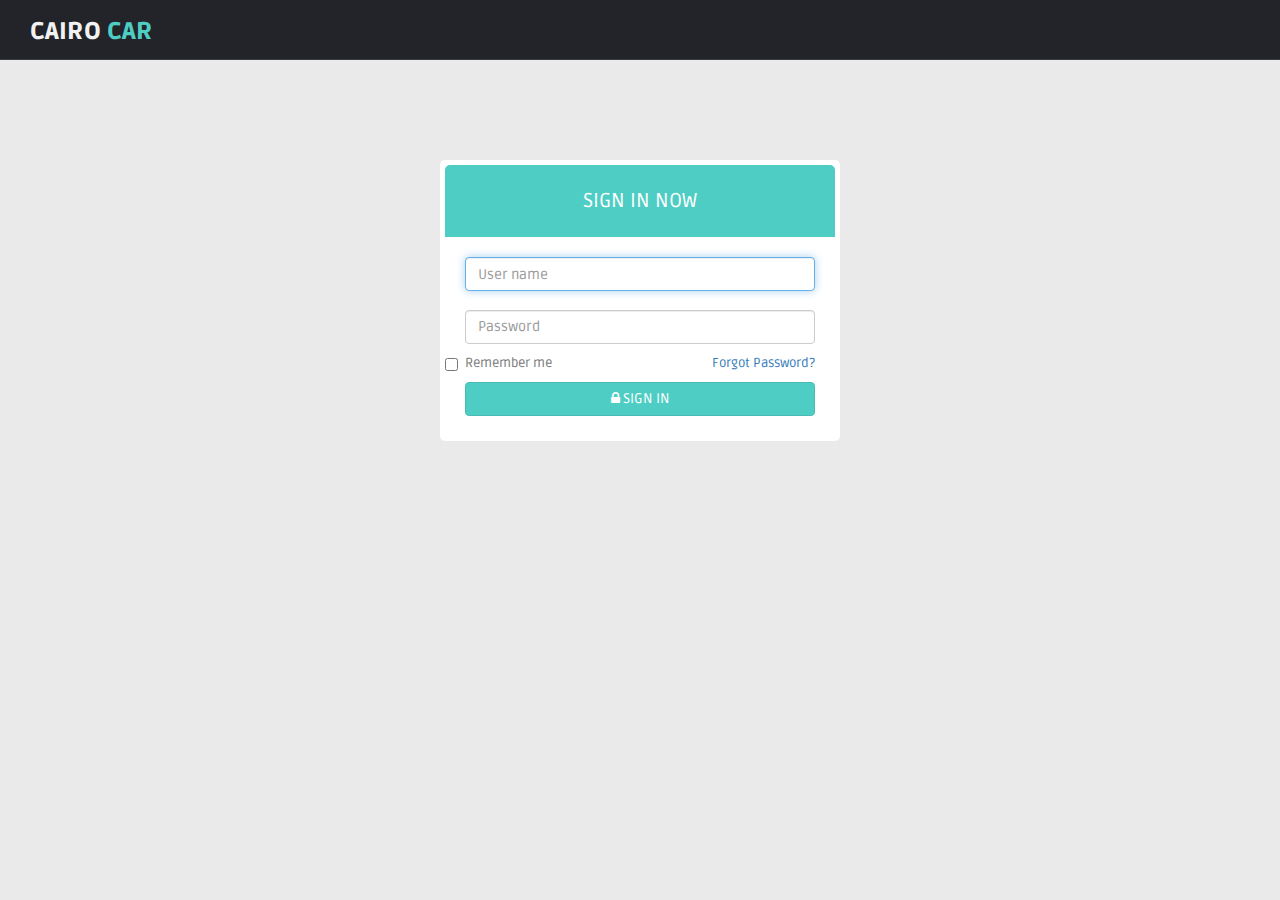
<file: Login.html>
<!DOCTYPE html>
<html lang="en">
<!--  Start Head tag -->

<head>
  <meta charset="utf-8">
  <meta name="viewport" content="width=device-width, initial-scale=1.0">
  <meta name="description" content=" Car Rental and Purchase Services">
  <meta name="author" content="Amir Team">
  <meta name="keyword" content="Car , Rental ,Purchase">
  <title>Cairo Car</title>

  <!-- Favicons -->
  <link href="img/favicon.png" rel="icon" sizes="196x196">
  <link href="img/favicon.png" rel="apple-touch-icon" sizes="196x196">
  <link href="img/favicon.png" rel="shortcut icon">
  <!-- Bootstrap core CSS -->
  <link href="lib/bootstrap/css/bootstrap.min.css" rel="stylesheet">
  <!--external css-->
  <link href="lib/font-awesome/css/font-awesome.css" rel="stylesheet" />
  <!-- Custom styles for this template -->
  <link href="css/style.css" rel="stylesheet">
  <link href="css/style-responsive.css" rel="stylesheet">
  <script src="lib/chart-master/Chart.js"></script>
</head>
<!--  End Head tag -->

<body>
  <section id="container">
    <!-- **********************************************************************************************************************************************************
        TOP BAR CONTENT & NOTIFICATIONS
        *********************************************************************************************************************************************************** -->


    <!--header start-->
    <header class="header black-bg ">
      <div class="sidebar-toggle-box">
      </div>
      <!--logo start-->
      <a href="home.html" class="logo">
        <b>Cairo
          <span>Car</span>
        </b>
      </a>
      <!--logo end-->
      <div class="nav notify-row pull-right " id="top_menu">
        <!--  notification start -->
        <ul class="nav top-menu">

      </div>
      </div>
    </header>
    <!--header end-->



    <!-- **********************************************************************************************************************************************************
        MAIN SIDEBAR MENU
        *********************************************************************************************************************************************************** -->
    <!--sidebar start-->

    <!--sidebar end-->

    <!-- **********************************************************************************************************************************************************
        MAIN CONTENT
        *********************************************************************************************************************************************************** -->
    <!--main content start-->
    <section id="">
      <section class="wrapper">

        <div class="row">

          <div class="row">
            <div id="login-page">
              <div class="container">
                <form class="form-login-admin" action="index.html">
                  <h2 class="form-login-heading">sign in now</h2>
                  <div class="login-wrap">
                    <input type="text" class="form-control" Required placeholder="User name" autofocus pattern="^[a-zA-Z_]*${4,25}">
                    <br>
                    <input type="password" class="form-control" Required placeholder="Password">
                    <label class="checkbox">
                      <input type="checkbox" value="remember-me"> Remember me
                      <span class="pull-right">
                        <a class="hcolor" data-toggle="modal" href="login.html#myModal"> Forgot Password?</a>
                      </span>
                    </label>
                    <button class="btn btn-theme btn-block" href="index.html" type="submit" style=background-color:#4ECDC4>
                      <i class="fa fa-lock"></i> SIGN IN</button>

                  </div>


                  <!-- Modal -->
                  <div aria-hidden="true" aria-labelledby="myModalLabel" role="dialog" tabhome="-1" id="myModal" class="modal fade">
                    <div class="modal-dialog">
                      <div class="modal-content">
                        <div class="modal-header">
                          <button type="button" class="close" data-dismiss="modal" aria-hidden="true">&times;</button>
                          <h4 class="modal-title">Forgot Password ?</h4>
                        </div>
                        <div class="modal-body">
                          <p>Enter your e-mail address below to reset your password.</p>
                          <input type="email" name="email" placeholder="Email" autocomplete="off" class="form-control placeholder-no-fix">
                        </div>
                        <div class="modal-footer">
                          <button data-dismiss="modal" class="btn btn-default" type="button" style="background-color:#ff0000; color:#fff;">Cancel</button>
                          <button class="btn btn-theme" type="Submit" style=background-color:#41b5ad>Submit</button>
                        </div>
                      </div>
                    </div>
                  </div>
                  <!-- modal -->

                </form>

              </div>
            </div>

          </div>
        </div>

      </section>
    </section>





  </section>




  <!-- js  -->
  <script src="lib/jquery/jquery.min.js"></script>
  <script src="lib/bootstrap/js/bootstrap.min.js"></script>
  <script class="include" type="text/javascript" src="lib/jquery.dcjqaccordion.2.7.js"></script>
  <script src="lib/jquery.scrollTo.min.js"></script>
  <script src="lib/jquery.nicescroll.js" type="text/javascript"></script>
  <script src="lib/jquery.sparkline.js"></script>
  <!--common script for all pages-->
  <script src="lib/common-scripts.js"></script>
  <script type="text/javascript" src="lib/gritter/js/jquery.gritter.js"></script>
  <script type="text/javascript" src="lib/gritter-conf.js"></script>
  <!--script for this page-->
  <script src="lib/sparkline-chart.js"></script>
  <script src="lib/zabuto_calendar.js"></script>

  <script type="application/javascript">

  </script>
  <!-- End Js -->
</body>
<!-- End Body -->

</html>
</file>
<file: css/style.css>
/* Import fonts */
@import url(http://fonts.googleapis.com/css?family=Ruda:400,700,900);

/* BASIC THEME CONFIGURATION */
body {
    color: #797979;
	background: #eaeaea;
    font-family: 'Ruda', sans-serif;
    padding: 0px !important;
    margin: 0px !important;
    font-size:13px;
}

ul li {
    list-style: none;
}

a, a:hover, a:focus {
    text-decoration: none;
    outline: none;
}
::selection {

    background: #4ECDC4;
    color: #fff;
}
::-moz-selection {
    background: #4ECDC4;
    color: #fff;
}

#container {
    width: 100%;
    height: 100%;
}

/* Bootstrap Modifications */
.modal-header {
	background: #4ECDC4;
}

.modal-title {
	color: white;
}

.btn-round {
	border-radius: 20px;
	-webkit-border-radius: 20px;
}

.accordion-heading .accordion-toggle {
	display: block;
	cursor: pointer;
	border-top: 1px solid #F5F5F5;
	padding: 5px 0px;
	line-height: 28.75px;
	text-transform: uppercase;
	color: #1a1a1a;
	background-color: #ffffff;
	outline: none !important;
	text-decoration: none;
}



/*Theme Backgrounds*/

.bg-theme {
	background-color: #4ECDC4;
}

.bg-theme02 {
	background-color: #ac92ec;
}

.bg-theme03 {
  background-color: #48cfad;
}

.bg-theme04 {
  background-color: #ed5565;
}
/*Theme Buttons*/

.btn-theme {
  color: #fff;
  background-color: #4ECDC4;
  border-color: #48bcb4;
}
.btn-theme:hover,
.btn-theme:focus,
.btn-theme:active,
.btn-theme.active,
.open .dropdown-toggle.btn-theme {
  color: #fff;
  background-color: #48bcb4;
  border-color: #48bcb4;
}

.btn-theme02 {
  color: #fff;
  background-color: #ac92ec;
  border-color: #967adc;
}
.btn-theme02:hover,
.btn-theme02:focus,
.btn-theme02:active,
.btn-theme02.active,
.open .dropdown-toggle.btn-theme02 {
  color: #fff;
  background-color: #967adc;
  border-color: #967adc;
}

.btn-theme03 {
  color: #fff;
  background-color: #48cfad;
  border-color: #37bc9b;
}
.btn-theme03:hover,
.btn-theme03:focus,
.btn-theme03:active,
.btn-theme03.active,
.open .dropdown-toggle.btn-theme03 {
  color: #fff;
  background-color: #37bc9b;
  border-color: #37bc9b;
}

.btn-theme04 {
  color: #fff;
  background-color: #ed5565;
  border-color: #da4453;
}
.btn-theme04:hover,
.btn-theme04:focus,
.btn-theme04:active,
.btn-theme04.active,
.open .dropdown-toggle.btn-theme04 {
  color: #fff;
  background-color: #da4453;
  border-color: #da4453;
}

.btn-clear-g {
	color: #48bcb4;
	background: transparent;
	border-color: #48bcb4;
}

.btn-clear-g:hover {
	color: white;
}

hr {
  margin-top: 20px;
  margin-bottom: 20px;
  border: 0;
  border-top: 1px solid #797979;
}



/*Helpers*/

.centered {
	text-align: center;
}

.goleft {
	text-align: left;
}

.goright {
	text-align: right;
}

.mt {
	margin-top: 25px;
}

.mb {
	margin-bottom: 25px;
}


.no-padding {
	padding: 0 !important;
}

.no-margin {
	margin: 0 !important;
}

/*Exclusive Theme Colors Configuration*/

.label-theme {
	background-color: #4ECDC4;
}

.bg-theme {
	background-color: #4ECDC4;
}

ul.top-menu > li > .logout {
	color: #f2f2f2;
	font-size: 12px;
	border-radius: 4px;
	-webkit-border-radius: 4px;
	border: 1px solid #64c3c2 !important;
	padding: 5px 15px;
	margin-right: 15px;
	background: #4ECDC4;
	margin-top: 15px;
}



.fontawesome-icon-list .page-header {
    border-bottom: 1px solid #C9CDD7;
}

/*notification*/
#top_menu .nav > li, ul.top-menu > li {
    float: left;
}

.notify-row {
    float: left;
    margin-top: 15px;
    margin-left: 92px;
}

.notify-row .notification span.label {
    display: inline-block;
    height: 18px;
    width: 20px;
    padding: 5px;
}

ul.top-menu > li > a {
    color: #666666;
    font-size: 16px;
    border-radius: 4px;
    -webkit-border-radius: 4px;
    border:1px solid #666666 !important;
    padding: 2px 6px;
    margin-right: 15px;
}

ul.top-menu > li > a:hover, ul.top-menu > li > a:focus {
    border:1px solid #b6b6b6 !important;
    background-color: transparent !important;
    border-color: #b6b6b6 !important;
    text-decoration: none;
    border-radius: 4px;
    -webkit-border-radius: 4px;
    color: #b6b6b6 !important;
}

.notify-row .badge {
    position: absolute;
    right: -10px;
    top: -10px;
    z-index: 100;
}

.dropdown-menu.extended {
    max-width: 300px !important;
    min-width: 160px !important;
    top: 42px;
    width: 235px !important;
    padding: 0;
    box-shadow: 0 2px 5px rgba(0, 0, 0, 0.176) !important;
    border: none !important;
    border-radius: 4px;
    -webkit-border-radius: 4px;
}

@media screen and (-webkit-min-device-pixel-ratio:0) {
    /* Safari and Chrome */
    .dropdown-menu.extended  {
        box-shadow: 0 2px 8px rgba(0, 0, 0, 0.176) !important;
    };
    }

.dropdown-menu.extended li p {
    background-color: #F1F2F7;
    color: #666666;
    margin: 0;
    padding: 10px;
    border-radius: 4px 4px 0px 0px;
    -webkit-border-radius: 4px 4px 0px 0px;
}

.dropdown-menu.extended li p.green {
    background-color: #4ECDC4;
    color: #fff;
}

.dropdown-menu.extended li p.yellow {
    background-color: #fcb322;
    color: #fff;
}

.dropdown-menu.extended li a {
    border-bottom: 1px solid #EBEBEB !important;
    font-size: 12px;
    list-style: none;
}

.dropdown-menu.extended li a {
    padding: 15px 10px !important;
    width: 100%;
    display: inline-block;
}

.dropdown-menu.extended li a:hover {
    background-color: #F7F8F9 !important;
    color: #2E2E2E;
}

.dropdown-menu.tasks-bar .task-info .desc {
    font-size: 13px;
    font-weight: normal;
}

.dropdown-menu.tasks-bar .task-info .percent {
    display: inline-block;
    float: right;
    font-size: 13px;
    font-weight: 600;
    padding-left: 10px;
    margin-top: -4px;
}

.dropdown-menu.extended .progress {
    margin-bottom: 0 !important;
    height: 10px;
}

.dropdown-menu.inbox li a .photo img {
    border-radius: 2px 2px 2px 2px;
    float: left;
    height: 40px;
    margin-right: 4px;
    width: 40px;
}

.dropdown-menu.inbox li a .subject {
    display: block;
}

.dropdown-menu.inbox li a .subject .from {
    font-size: 12px;
    font-weight: 600;
}

.dropdown-menu.inbox li a .subject .time {
    font-size: 11px;
    font-style: italic;
    font-weight: bold;
    position: absolute;
    right: 5px;
}

.dropdown-menu.inbox li a .message {
    display: block !important;
    font-size: 11px;
}

.top-nav  {
    margin-top: 7px;
}

.top-nav ul.top-menu > li .dropdown-menu.logout {
    width: 268px !important;

}

.top-nav li.dropdown .dropdown-menu {
    float: right;
    right: 0;
    left: auto;
}

.dropdown-menu.extended.logout > li {
    float: left;
    text-align: center;
    width: 33.3%;
}

.dropdown-menu.extended.logout > li:last-child {
    float: left;
    text-align: center;
    width: 100%;
    background: #a9d96c;
    border-radius: 0 0 3px 3px;
}

.dropdown-menu.extended.logout > li:last-child > a, .dropdown-menu.extended.logout > li:last-child > a:hover {
    color: #fff;
    border-bottom: none !important;
    text-transform: uppercase;
}

.dropdown-menu.extended.logout > li:last-child > a:hover > i{
    color: #fff;
}

.dropdown-menu.extended.logout > li > a {
    color: #a4abbb;
    border-bottom: none !important;
}

.full-width .dropdown-menu.extended.logout > li > a:hover {
    background: none !important;
    color: #50c8ea !important;
}

.dropdown-menu.extended.logout > li > a:hover {
    background: none !important;
}

.dropdown-menu.extended.logout > li > a:hover i {
    color: #50c8ea;
}

.dropdown-menu.extended.logout > li > a i {
    font-size: 17px;
}

.dropdown-menu.extended.logout > li > a > i {
    display: block;
}

.top-nav ul.top-menu > li > a {
    border: 1px solid #eeeeee;
    border-radius: 4px;
    -webkit-border-radius: 4px;
    padding: 6px;
    background: none;
    margin-right: 0;
}
.top-nav ul.top-menu > li {
    margin-left: 10px;
}

.top-nav ul.top-menu > li > a:hover, .top-nav ul.top-menu > li > a:focus {
    border:1px solid #F1F2F7;
    background: #F1F2F7;

}

.top-nav .dropdown-menu.extended.logout {
    top: 50px;
}

.top-nav .nav .caret {
    border-bottom-color: #A4AABA;
    border-top-color: #A4AABA;
}
.top-nav ul.top-menu > li > a:hover .caret {
    border-bottom-color: #000;
    border-top-color: #000;
}

.log-arrow-up {
    background: url("../img/arrow-up.png") no-repeat;
    width: 20px;
    height: 11px;
    position: absolute;
    right: 20px;
    top: -10px;
}

/*----*/

.notify-arrow {
    border-style: solid;
    border-width: 0 9px 9px;
    height: 0;
    margin-top: 0;
    opacity: 0;
    position: absolute;
    left: 7px;
    top: -18px;
    transition: all 0.25s ease 0s;
    width: 0;
    z-index: 10;
    margin-top: 10px;
    opacity: 1;
}

.notify-arrow-yellow {
    border-color: transparent transparent #FCB322;
    border-bottom-color: #FCB322 !important;
    border-top-color: #FCB322 !important;
}
.notify-arrow-green {
    border-color: transparent transparent #4ECDC4;
    border-bottom-color: #4ECDC4 !important;
    border-top-color: #4ECDC4 !important;
}












/*sidebar navigation*/

#sidebar {
    width: 210px;
    height: 100%;
    position: fixed;
    background: #2f323a;
}

#sidebar h5 {
	color: #f2f2f2;
	font-weight: 700;
}

#sidebar ul li {
    position: relative;
}

#sidebar .sub-menu > .sub li  {
    padding-left: 32px;
}

#sidebar .sub-menu > .sub li:last-child {
    padding-bottom: 10px;
}

/*LEFT NAVIGATION ICON*/
.dcjq-icon {
    height:17px;
    width:17px;
    display:inline-block;
    background: url("../img/nav-expand.png") no-repeat top;
    border-radius:3px;
    -moz-border-radius:3px;
    -webkit-border-radius:3px;
    position:absolute;
    right:10px;
    top:15px;
}
.active .dcjq-icon {
    background: url("../img/nav-expand.png") no-repeat bottom;
    border-radius:3px;
    -moz-border-radius:3px;
    -webkit-border-radius:3px;
}
/*---*/

.nav-collapse.collapse {
    display: inline;
}

ul.sidebar-menu , ul.sidebar-menu li ul.sub{
    margin: -2px 0 0;
    padding: 0;
}

ul.sidebar-menu {
    margin-top: 75px;
}

#sidebar > ul > li > ul.sub {
    display: none;
}

#sidebar > ul > li.active > ul.sub, #sidebar > ul > li > ul.sub > li > a {
    display: block;
}

ul.sidebar-menu li ul.sub li{
    background: #2f323a;
    margin-bottom: 0;
    margin-left: 0;
    margin-right: 0;
}

ul.sidebar-menu li ul.sub li:last-child{
    border-radius: 0 0 4px 4px;
    -webkit-border-radius: 0 0 4px 4px;
}

ul.sidebar-menu li ul.sub li a {
    font-size: 12px;
    padding: 6px 0;
    line-height: 35px;
    height: 35px;
    -webkit-transition: all 0.3s ease;
    -moz-transition: all 0.3s ease;
    -o-transition: all 0.3s ease;
    -ms-transition: all 0.3s ease;
    transition: all 0.3s ease;
    color: #aeb2b7;
}

ul.sidebar-menu li ul.sub li a:hover {
	color: white;
	background: transparent;
}

ul.sidebar-menu li ul.sub li.active a {
    color: #4ECDC4;
    -webkit-transition: all 0.3s ease;
    -moz-transition: all 0.3s ease;
    -o-transition: all 0.3s ease;
    -ms-transition: all 0.3s ease;
    transition: all 0.3s ease;
    display: block;
}

ul.sidebar-menu li{
    /*line-height: 20px !important;*/
    margin-bottom: 5px;
    margin-left:10px;
    margin-right:10px;
}

ul.sidebar-menu li.sub-menu{
    line-height: 15px;
}

ul.sidebar-menu li a span{
    display: inline-block;
}

ul.sidebar-menu li a{
    color: #aeb2b7;
    text-decoration: none;
    display: block;
    padding: 15px 0 15px 10px;
    font-size: 12px;
    outline: none;
    -webkit-transition: all 0.3s ease;
    -moz-transition: all 0.3s ease;
    -o-transition: all 0.3s ease;
    -ms-transition: all 0.3s ease;
    transition: all 0.3s ease;
}

ul.sidebar-menu li a.active, ul.sidebar-menu li a:hover, ul.sidebar-menu li a:focus {
    background: #4ECDC4;
    color: #fff;
    display: block;

    -webkit-transition: all 0.3s ease;
    -moz-transition: all 0.3s ease;
    -o-transition: all 0.3s ease;
    -ms-transition: all 0.3s ease;
    transition: all 0.3s ease;
}


ul.sidebar-menu li a i {
    font-size: 15px;
    padding-right: 6px;
}

ul.sidebar-menu li a:hover i, ul.sidebar-menu li a:focus i {
    color: #fff;
}

ul.sidebar-menu li a.active i {
    color: #fff;
}


.mail-info, .mail-info:hover {
    margin: -3px 6px 0 0;
    font-size: 11px;
}

/* MAIN CONTENT CONFIGURATION */
#main-content {
    margin-left: 210px;
}


.header, .footer {
    min-height: 60px;
    padding: 0 15px;
}

.header {
    position: fixed;
    left: 0;
    right: 0;
    z-index: 1002;
}

.black-bg {
    background: #22242a;
    border-bottom: 1px solid #393d46;
}

.wrapper {
    display: inline-block;
    margin-top: 60px;
    padding-left: 15px;
    padding-right: 15px;
    padding-bottom: 15px;
    padding-top: 0px;
    width: 100%;
}

a.logo {
    font-size: 24px;
    color: #f2f2f2;
    float: left;
    margin-top: 15px;
    text-transform: uppercase;
}

a.logo b {
    font-weight: 900;
}

a.logo:hover, a.logo:focus {
    text-decoration: none;
    outline: none;
}

a.logo span {
    color: #4ECDC4;
}



/*--sidebar toggle---*/

.sidebar-toggle-box {
    float: left;
    padding-right: 15px;
    margin-top: 20px;
}

.sidebar-toggle-box .fa-bars {
    cursor: pointer;
    display: inline-block;
    font-size: 20px;
}


.sidebar-closed > #sidebar > ul {
    display: none;
}

.sidebar-closed #main-content {
    margin-left: 0px;
}

.sidebar-closed #sidebar {
    margin-left: -180px;
}


/* Dash Side */

.ds {
	background: #d6d9dc;
	padding-top: 20px;
}

.ds h4 {
	font-size: 14px;
	font-weight: 700;
}

.ds i {
	font-size: 14px;
}

.ds .desc {
	border-bottom: 1px dotted #979797;
	display: inline-block;
	padding: 15px 0;
	width: 100%;
}

.ds .desc:hover {
	background: #ffffff;
}

.ds .thumb {
	width: 30px;
	margin: 0 10px 0 20px;
	display: block;
	float: left;
}

.ds .details {
	width: 170px;
	float: left;
}

.ds > .desc p {
	font-size: 11px;
}

.ds p > muted {
	font-size: 9px;
	text-transform: uppercase;
	font-style: italic;
	color: #666666
}

.ds a {
	color: #4ECDC4;
}

/* MAIN CHART CONFIGURATION */
.main-chart {
	padding-top: 20px;
}

.border-head h3 {
    border-bottom: 1px solid #c9cdd7;
    margin-top: 0;
    margin-bottom: 20px;
    padding-bottom: 5px;
    font-weight: normal;
    font-size: 18px;
    display: inline-block;
    width: 100%;
    font-weight: 300;
}

.custom-bar-chart {
    height: 290px;
    margin-top: 20px;
    margin-left: 10px;
    position: relative;
    border-bottom: 1px solid #c9cdd7;
}

.custom-bar-chart .bar {
    height: 100%;
    position: relative;
    width: 6%;
    margin: 0px 4%;
    float: left;
    text-align: center;
    z-index: 10;
}

.custom-bar-chart .bar .title {
    position: absolute;
    bottom: -30px;
    width: 100%;
    text-align: center;
    font-size: 11px;
}

.custom-bar-chart .bar .value {
    position: absolute;
    bottom: 0;
    background: #4ECDC4;
    color: #4ECDC4;
    width: 100%;
    -webkit-border-radius: 5px 5px 0 0;
    -moz-border-radius: 5px 5px 0 0;
    border-radius: 5px 5px 0 0;
    -webkit-transition: all .3s ease;
    -moz-transition: all .3s ease;
    -ms-transition: all .3s ease;
    -o-transition: all .3s ease;
    transition: all .3s ease;
}



.custom-bar-chart .bar .value:hover {
    background: #2f2f2f;
    color: #fff;
}

.y-axis {
    color: #555555;
    position: absolute;
    text-align: left;
    width: 100%;
    font-size: 11px;
}

.y-axis li {
    border-top: 1px dashed #dbdce0;
    display: block;
    height: 58px;
    width: 100%;
}

.y-axis li:last-child {
    border-top: none;
}

.y-axis li span {
    display: block;
    margin: -10px 0 0 -60px;
    padding: 0 10px;
    width: 40px;
}


/*Donut Chart Main Page Conf*/
.donut-main {
	display: block;
	text-align: center;
}

.donut-main h4 {
	font-weight: 700;
	font-size: 16px;
}

/* *************************************************************************************
PANELS CONFIGURATIONS
*************************************************************************************** */

/*Panel Size*/

.pn {
	height: 250px;
	box-shadow: 0 2px 1px rgba(0, 0, 0, 0.2);
}


/*Grey Panel*/

.grey-panel {
	text-align: center;
	background: #dfdfe1;
}
.grey-panel .grey-header {
	background: #ccd1d9;
	padding: 3px;
	margin-bottom: 15px;
}
.grey-panel h5 {
	font-weight: 200;
	margin-top: 10px;
}
.grey-panel p {
	margin-left: 5px;
}
/* Specific Conf for Donut Charts*/
.donut-chart p {
	margin-top: 20px;
	font-weight: 700;
	margin-left: 15px;
}
.donut-chart h2 {
	font-weight: 900;
	color: #FF6B6B;
	font-size: 38px;
}

/* Dark Blue*/

.darkblue-panel {
	text-align: center;
	background: #444c57;
}
.darkblue-panel .darkblue-header {
	background: transparent;
	padding: 3px;
	margin-bottom: 15px;
}
.darkblue-panel h1 {
	color: #f2f2f2;
}
.darkblue-panel h5 {
	font-weight: 200;
	margin-top: 10px;
	color: white;
}
.darkblue-panel footer {
	color: white;
}
.darkblue-panel footer h5 {
	margin-left:10px;
	margin-right: 10px;
	font-weight: 700;
}

/*Green Panel*/
.green-panel {
	text-align: center;
	background: #4ECDC4;
}
.green-panel .green-header {
	background: #43b1a9;
	padding: 3px;
	margin-bottom: 15px;
}
.green-panel h5 {
	color: white;
	font-weight: 200;
	margin-top: 10px;
}
.green-panel h3 {
	color: white;
	font-weight: 100;
}
.green-panel p {
	color: white;
}

/*White Panel */
.white-panel {
	text-align: center;
	background: #ffffff;
}
.white-panel .white-header {
	background: #f3f3f3;
	padding: 3px;
	margin-bottom: 15px;
}
.white-panel .small {
	font-size: 10px;
	color: #ccd1d9;
}

/*STOCK CARD Panel*/
.card {
  background: white;
  box-shadow: 0 2px 1px rgba(0, 0, 0, 0.2);
  margin-bottom: 1em;
  height: 250px;
}
.stock .stock-chart {
  background: #00c5de;
}
.stock .stock-chart #chart {
    height: 10.7em;
    background: url(http://i.imgbox.com/abmuNQx2) center bottom no-repeat;
}
.stock .current-price {
  background: #1d2122;
  padding: 10px;
}
.stock .current-price .info abbr {
    display: block;
    color: #f8f8f8;
    font-size: 1.5em;
    font-weight: 600;
    margin-top: 0.18em;
}
.stock .current-price .changes {
    text-align: right;
}
.stock .changes .up {
	color: #4fd98b
}
.stock .current-price .changes .value {
      font-size: 1.8em;
      font-weight: 700;
}
.stock .summary {
    color: #2f2f2f;
    display: block;
    background: #f2f2f2;
    padding: 10px;
	text-align: center;
}
.stock .summary strong {
	font-weight: 900;
	font-size: 14px;
}

/*Content Panel*/
.content-panel {
	background: #ffffff;
	box-shadow: 0px 3px 2px #aab2bd;
	padding-top: 15px;
	padding-bottom: 5px;
}
.content-panel h4 {
	margin-left: 10px;
}

/*WEATHER PANELS*/

/* Weather 1 */
.weather {
	background: url(../img/weather.jpg) no-repeat center top;
	text-align: center;
	background-position: center center;
}
.weather i {
	color: white;
	margin-top: 45px;
}
.weather h2 {
	color: white;
	font-weight: 900;
}
.weather h4 {
	color: white;
	font-weight: 900;
	letter-spacing: 1px;
}

/* Weather 2 */
.weather-2 {
	background: #e9f0f4;
}
.weather-2 .weather-2-header {
	background: #54bae6;
	padding-top: 5px;
	margin-bottom: 5px;
}
.weather-2 .weather-2-header p {
	color: white;
	margin-left: 5px;
	margin-right: 5px;
}
.weather-2 .weather-2-header p small {
	font-size: 10px;
}
.weather-2 .data {
	margin-right: 10px;
	margin-left: 10px;
	color: #272b34;
}
.weather-2 .data h5 {
	margin-top: 0px;
	font-weight: lighter;
}
.weather-2 .data h1{
	margin-top: 2px;
}

/* Weather 3 */
.weather-3 {
	background: #ffcf00;
}

.weather-3 i {
	color: white;
	margin-top: 30px;
	font-size: 70px;
}
.weather-3 h1 {
	margin-top: 10px;
	color: white;
	font-weight: 900;
}
.weather-3 .info {
	background: #f2f2f2;
}
.weather-3 .info i {
	font-size: 15px;
	color: #c2c2c2;
	margin-bottom: 0px;
	margin-top: 10px;
}
.weather-3 .info h3 {
	font-weight: 900;
	margin-bottom: 0px;
}
.weather-3 .info p {
	margin-left: 10px;
	margin-right: 10px;
	margin-bottom: 16px;
	color: #c2c2c2;
	font-size: 15px;
	font-weight: 700;
}


/* Message Panel */
.message-p {
	background: #f5f5f5;
}
.message-p .message-header {
	background: #dcdfe3;
	padding: 3px;
	margin-bottom: 15px;
	text-align: center;
}
.message-p h5 {
	font-weight: 200;
	margin-top: 10px;
}
.message-p p {
	margin-left: 10px;
}
.message-p .small {
	font-size: 11px;
	color: #aab2bd;
	margin-top: -10px;
}
.message-p name {
	color: #ed5565;
	font-weight: 700;
}
.message-p .message {
	font-size: 12px;
}
.message-p .form-inline {
	margin-left: 10px;
}
.message-p .form-inline .form-group {
	width: 80%;
}
.message-p .form-inline .form-control {
	width: 100%
}

/*Twitter Panel*/
.twitter-panel {
	background: #4fc1e9;
	text-align: center;
}
.twitter-panel i {
	color: white;
	margin-top: 40px;
}
.twitter-panel p {
	color: #f5f5f5;
	margin: 10px;
}
.twitter-panel .user {
	color: white;
	font-weight: 900;
}


/* Instagram Panel*/
.instagram-panel {
	background: url(../img/instagram.jpg) no-repeat center top;
	text-align: center;
	background-position: center center;
}
.instagram-panel i {
	color: white;
	margin-top: 35px;
}
.instagram-panel p {
	margin: 5px;
	color: white;
}

/* Product Panel */
.product-panel {
	background: #dadad2;
	text-align: center;
	padding-top: 50px;
	height: 100%;
}

/* Product Panel 2*/
.product-panel-2 {
	background: #dadad2;
	text-align: center;
}
.product-panel-2 .badge {
	position: absolute;
	top: 20px;
	left: 35px;
}
.badge-hot {
	background: #ed5565;
	width: 70px;
	height: 70px;
	line-height: 70px;
	font-size: 18px;
	color: #fff;
	text-align: center;
	border-radius: 100%;
}

/* Soptify Panel */
#spotify {
	background: url(../img/lorde.jpg) no-repeat center top;
	margin-top: -15px;
	background-attachment: relative;
	background-position: center center;
	min-height: 220px;
	width: 100%;
    -webkit-background-size: 100%;
    -moz-background-size: 100%;
    -o-background-size: 100%;
    background-size: 100%;
    -webkit-background-size: cover;
    -moz-background-size: cover;
    -o-background-size: cover;
    background-size: cover;
}
#spotify .btn-clear-g {
	top: 15%;
	right: 10px;
	position: absolute;
	margin-top: 5px;
}
#spotify .sp-title {
	bottom: 15%;
	left: 25px;
	position: absolute;
	color: #efefef;
}
#spotify .sp-title h3 {
	font-weight: 900;
}
#spotify .play{
	bottom: 18%;
	right: 25px;
	position: absolute;
	color: #efefef;
	font-size: 20px
}
.followers {
	margin-left: 5px;
	margin-top: 5px;
}

/* BLOG PANEL */
#blog-bg {
	background: url(../img/blog-bg.jpg) no-repeat center top;
	margin-top: -15px;
	background-attachment: relative;
	background-position: center center;
	min-height: 150px;
	width: 100%;
    -webkit-background-size: 100%;
    -moz-background-size: 100%;
    -o-background-size: 100%;
    background-size: 100%;
    -webkit-background-size: cover;
    -moz-background-size: cover;
    -o-background-size: cover;
    background-size: cover;
}
#blog-bg .badge {
	position: absolute;
	top: 20px;
	left: 35px;
}
.badge-popular {
	background: #3498db;
	width: 70px;
	height: 70px;
	line-height: 70px;
	font-size: 13px;
	color: #fff;
	text-align: center;
	border-radius: 100%;
}
.blog-title {
	background: rgba(0,0,0,0.5);
	bottom: 100px;
	padding: 6px;
	color: white;
	font-weight: 700;
	position: absolute;
	display: block;
	width: 120px;
}
.blog-text {
	margin-left: 8px;
	margin-right: 8px;
	margin-top: 15px;
	font-size: 12px;
}

/* Calendar Configuration */
#calendar {
	color: white;
	padding: 0px !important;
}
.calendar-month-header {
	background: #43b1a9;
}

/* TODO PANEL */
.steps{
  display: block;
}
.steps input[type=checkbox] {
  display: none;
}
.steps input[type=submit]{
  background: #f1783c;
  border: none;
  padding: 0px;
  margin: 0 auto;
  width: 100%;
  height: 55px;
  color: white;
  text-transform: uppercase;
  font-weight: 900;
  font-size: 11px;
  letter-spacing: 1px;
  cursor: pointer;
  transition: background 0.5s ease
}
.steps input[type=submit]:hover{
  background: #8fde9c;
}
.steps label{
  background: #393D40;
  height: 65px;
  line-height: 65px;
  width: 100%;
  display: block;
  border-bottom: 1px solid #44494e;
  color: #889199;
  text-transform: uppercase;
  font-weight: 900;
  font-size: 11px;
  letter-spacing: 1px;
  text-indent: 52px;
  cursor: pointer;
  transition: all 0.7s ease;
  margin: 0px;
}
.steps label:before{
  content:"";
  width: 12px;
  height: 12px;
  display: block;
  position: absolute;
  margin: 26px 0px 0px 18px;
  border-radius: 100%;
  transition: border 0.7s ease
}
.steps label:hover{
  background: #2B2E30;
  color: #46b7e5
}
.steps label:hover:before{
  border: 1px solid #46b7e5;
}
#op1:checked ~ label[for=op1]:before,
#op2:checked ~ label[for=op2]:before,
#op3:checked ~ label[for=op3]:before{
  border: 2px solid #96c93c;
  background: url('[data-uri]') no-repeat center center;
}

/* PROFILE PANELS */
/* Profile 01*/
#profile-01 {
	background: url(../img/profile-01.jpg) no-repeat center top;
	margin-top: -15px;
	background-attachment: relative;
	background-position: center center;
	min-height: 150px;
	width: 100%;
    -webkit-background-size: 100%;
    -moz-background-size: 100%;
    -o-background-size: 100%;
    background-size: 100%;
    -webkit-background-size: cover;
    -moz-background-size: cover;
    -o-background-size: cover;
    background-size: cover;
}
#profile-01 h3 {
	color: white;
	padding-top: 50px;
	margin: 0px;
	text-align: center;
}
#profile-01 h6 {
	color: white;
	text-align: center;
	margin-bottom: 0px;
	font-weight: 900;
}
.profile-01 {
	background: #4ECDC4;
	height: 50px;
}
.profile-01:hover {
	background: #2f2f2f;
  -webkit-transition: background-color 0.6s;
  -moz-transition: background-color 0.6s;
  -o-transition: background-color 0.6s;
  transition: background-color 0.6s;
  cursor: pointer;
}
.profile-01 p {
	color: white;
	padding-top: 15px;
	font-weight: 400;
	font-size: 15px;
}

/* Profile 02*/
#profile-02 {
	background: url(../img/profile-02.jpg) no-repeat center top;
	margin-top: -15px;
	background-attachment: relative;
	background-position: center center;
	min-height: 200px;
	width: 100%;
    -webkit-background-size: 100%;
    -moz-background-size: 100%;
    -o-background-size: 100%;
    background-size: 100%;
    -webkit-background-size: cover;
    -moz-background-size: cover;
    -o-background-size: cover;
    background-size: cover;
}
#profile-02 .user {
	padding-top: 40px;
	text-align: center;
}
#profile-02 h4 {
	color: white;
	margin:0px;
	padding-top: 8px;
}
.pr2-social a {
	color: #cdcdcd;
}
.pr2-social a:hover {
	color: #4ECDC4;
}
.pr2-social i {
	margin-top: 15px;
	margin-right: 12px;
	font-size: 20px;
}


/*spark line*/
.chart {
    display: inline-block;
    text-align: center;
    width: 100%;
}
.chart .heading {
    text-align: left;
}
.chart .heading span {
    display: block;
}
.panel.green-chart .chart-tittle {
    font-size: 16px;
    padding: 15px;
    display: inline-block;
    font-weight:normal;
    background: #99c262;
    width: 100%;
    -webkit-border-radius: 0px 0px 4px 4px;
    border-radius: 0px 0px 4px 4px;
}
#barchart {
    margin-bottom: -15px;
    display: inline-block;
}
.panel.green-chart .chart-tittle .value {
    float: right;
    color: #c0f080;
}
.panel.green-chart {
    background: #a9d96c;
    color: #fff;
}
.panel.terques-chart {
    background: transparent;
    color: #797979;
}
.panel.terques-chart .chart-tittle .value {
    float: right;
    color: #fff;
}
.panel.terques-chart .chart-tittle .value a {
    color: #2f2f2f;
    font-size: 12px;
}
.panel.terques-chart .chart-tittle .value a:hover, .panel.terques-chart .chart-tittle .value a.active {
    color: #4ECDC4;
    font-size: 12px;
}
.panel.terques-chart .chart-tittle {
    font-size: 16px;
    padding: 15px;
    display: inline-block;
    font-weight:normal;
    background: #39b7ac;
    width: 100%;
    -webkit-border-radius: 0px 0px 4px 4px;
    border-radius: 0px 0px 4px 4px;
}
.inline-block {
    display: inline-block;
}

/* showcase background */
.showback {
	background: #ffffff;
	padding: 15px;
	margin-bottom: 15px;
	box-shadow: 0px 3px 2px #aab2bd;
}

/* Font Awesome Showcase */
.fontawesome-list .fa-hover a {
	display: block;
	color: #222;
	line-height: 32px;
	height: 32px;
	padding-left: 10px;
	border-radius: 4px;
}

.fontawesome-list i {
	margin-right: 8px;
}

/* Grid Showcase*/

	margin-bottom: 15px;
}

.show-grid [class^=col-] {
	padding-top: 10px;
	padding-bottom: 10px;
	background-color: #ccc;
	border: 1px solid #ddd;
}

.show-grid [class^=col-]:hover {
	background-color: white;
}

/* Calendar Events - Calendar.html*/
.external-event {
	cursor: move;
	display: inline-block !important;
	margin-bottom: 7px !important;
	margin-right: 7px !important;
	padding: 10px;
}

.drop-after {
	padding-top: 15px;
	margin-top: 15px;
	border-top: 1px solid #ccc;
}

.fc-state-default, .fc-state-default .fc-button-inner {
	background: #f2f2f2;
}

.fc-state-active .fc-button-inner {
	background: #FFFFFF;
}

/* Gallery Configuration */
.photo-wrapper {
  display: block;
  position: relative;
  overflow: hidden;
  background-color: #4ECDC4;
  -webkit-transition: background-color 0.4s;
  -moz-transition: background-color 0.4s;
  -o-transition: background-color 0.4s;
  transition: background-color 0.4s;
}
.project .overlay {
  position: absolute;
  text-align: center;
  color: #fff;
  opacity: 0;
  filter: alpha(opacity=0);
  -webkit-transition: opacity 0.4s;
  -moz-transition: opacity 0.4s;
  -o-transition: opacity 0.4s;
  transition: opacity 0.4s;

}

.project:hover .photo-wrapper {
  background-color: #4ECDC4;
	background-image:url(../img/zoom.png);
	background-repeat:no-repeat;
	background-position:center;
	top: 0;
	bottom: 0;
	left: 0;
	right: 0;
	position: relative;
}
.project:hover .photo {
  opacity: 10;
  filter: alpha(opacity=4000);
  opacity: 0.1;
  filter: alpha(opacity=40);
}
.project:hover .overlay {
  opacity: 100;
  filter: alpha(opacity=10000);
  opacity: 1;
  filter: alpha(opacity=100);
}



/* EZ Checklist */
.ez-checkbox {
	margin-right: 5px;
}

.ez-checkbox, .ez-radio {
	height: 20px;
	width: 20px;
}

.brand-highlight {
background: #fffbcc !important;
}


/* FORMS CONFIGURATION */
.form-panel {
	background: #ffffff;
	margin: 10px;
	padding: 10px;
	box-shadow: 0px 3px 2px #aab2bd;
	text-align: left;
}

label {
	font-weight: 400;
}

.form-horizontal.style-form .form-group {
	border-bottom: 1px solid #eff2f7;
	padding-bottom: 15px;
	margin-bottom: 15px;
}

.round-form {
	border-radius: 500px;
	-webkit-border-radius: 500px;
}

@media (min-width: 768px) {
		.form-horizontal .control-label {
		text-align: left;
	}
}

#focusedInput {
	border: 1px solid #ed5565;
	box-shadow: none;
}

.add-on {
	float: right;
	margin-top: -37px;
	padding: 3px;
	text-align: center;
}

.add-on .btn {
	height: 34px;
}

/* TOGGLE CONFIGURATION */
.has-switch {
    border-radius: 30px;
    -webkit-border-radius: 30px;
    display: inline-block;
    cursor: pointer;
    line-height: 1.231;
    overflow: hidden;
    position: relative;
    text-align: left;
    width: 80px;
    -webkit-mask: url('../img/mask.png') 0 0 no-repeat;
    mask: url('../img/mask.png') 0 0 no-repeat;
    -webkit-user-select: none;
    -moz-user-select: none;
    -ms-user-select: none;
    -o-user-select: none;
    user-select: none;
}
.has-switch.deactivate {
    opacity: 0.5;
    filter: alpha(opacity=50);
    cursor: default !important;
}
.has-switch.deactivate label,
.has-switch.deactivate span {
    cursor: default !important;
}
.has-switch > div {
    width: 162%;
    position: relative;
    top: 0;
}
.has-switch > div.switch-animate {
    -webkit-transition: left 0.25s ease-out;
    -moz-transition: left 0.25s ease-out;
    -o-transition: left 0.25s ease-out;
    transition: left 0.25s ease-out;
    -webkit-backface-visibility: hidden;
}
.has-switch > div.switch-off {
    left: -63%;
}
.has-switch > div.switch-off label {
    background-color: #7f8c9a;
    border-color: #bdc3c7;
    -webkit-box-shadow: -1px 0 0 rgba(255, 255, 255, 0.5);
    -moz-box-shadow: -1px 0 0 rgba(255, 255, 255, 0.5);
    box-shadow: -1px 0 0 rgba(255, 255, 255, 0.5);
}
.has-switch > div.switch-on {
    left: 0%;
}
.has-switch > div.switch-on label {
    background-color: #41cac0;
}
.has-switch input[type=checkbox] {
    display: none;
}
.has-switch span {
    cursor: pointer;
    font-size: 14.994px;
    font-weight: 700;
    float: left;
    height: 29px;
    line-height: 19px;
    margin: 0;
    padding-bottom: 6px;
    padding-top: 5px;
    position: relative;
    text-align: center;
    width: 50%;
    z-index: 1;
    -webkit-box-sizing: border-box;
    -moz-box-sizing: border-box;
    box-sizing: border-box;
    -webkit-transition: 0.25s ease-out;
    -moz-transition: 0.25s ease-out;
    -o-transition: 0.25s ease-out;
    transition: 0.25s ease-out;
    -webkit-backface-visibility: hidden;
}
.has-switch span.switch-left {
    border-radius: 30px 0 0 30px;
    background-color: #2A3542;
    color: #41cac0;
    border-left: 1px solid transparent;
}
.has-switch span.switch-right {
    border-radius: 0 30px 30px 0;
    background-color: #bdc3c7;
    color: #ffffff;
    text-indent: 7px;
}
.has-switch span.switch-right [class*="fui-"] {
    text-indent: 0;
}
.has-switch label {
    border: 4px solid #2A3542;
    border-radius: 50%;
    -webkit-border-radius: 50%;
    float: left;
    height: 29px;
    margin: 0 -21px 0 -14px;
    padding: 0;
    position: relative;
    vertical-align: middle;
    width: 29px;
    z-index: 100;
    -webkit-transition: 0.25s ease-out;
    -moz-transition: 0.25s ease-out;
    -o-transition: 0.25s ease-out;
    transition: 0.25s ease-out;
    -webkit-backface-visibility: hidden;
}
.switch-square {
    border-radius: 6px;
    -webkit-border-radius: 6px;
    -webkit-mask: url('../img/mask.png') 0 0 no-repeat;
    mask: url('../img/mask.png') 0 0 no-repeat;
}
.switch-square > div.switch-off label {
    border-color: #7f8c9a;
    border-radius: 6px 0 0 6px;
}
.switch-square span.switch-left {
    border-radius: 6px 0 0 6px;
}
.switch-square span.switch-left [class*="fui-"] {
    text-indent: -10px;
}
.switch-square span.switch-right {
    border-radius: 0 6px 6px 0;
}
.switch-square span.switch-right [class*="fui-"] {
    text-indent: 5px;
}
.switch-square label {
    border-radius: 0 6px 6px 0;
    border-color: #41cac0;
}


/* TABLES CONF*/
.dataTables_paginate.paging_bootstrap.pagination {
	float: right;
	margin-top: -5px;
	margin-bottom: 15px;
}

.dataTables_paginate {
	padding: 15px 0;
}
.dataTables_paginate.paging_bootstrap.pagination li {
	float: left;
	margin: 0 1px;
	border: 1px solid #ddd;
	border-radius: 3px;
	-webkit-border-radius: 3px;
}
ul li {
	list-style: none;
}
.dataTables_paginate.paging_bootstrap.pagination li a {
	color: #797979;
	padding: 5px 10px;
	display: inline-block;
}
.dataTables_paginate.paging_bootstrap.pagination li:hover a, .dataTables_paginate.paging_bootstrap.pagination li.active a {
	color: #fff;
	background: #4ECDC4;
	border-radius: 3px;
	-webkit-border-radius: 3px;
}

/*LOGIN CONFIGURATION PAGE*/
.form-login {
	max-width: 330px;
	margin: 100px auto 0;
	background: #fff;
	border-radius: 5px;
	-webkit-border-radius: 5px;
}

.form-login h2.form-login-heading,.form-login-admin h2.form-login-heading {
	margin: 0;
	padding: 25px 20px;
	text-align: center;
	background: #4ecdc4;
	border-radius: 5px 5px 0 0;
	-webkit-border-radius: 5px 5px 0 0;
	color: #fff;
	font-size: 20px;
	text-transform: uppercase;
	font-weight: 300;
}
.login-wrap {
	padding: 20px;
}
.login-wrap .registration {
	text-align: center;
}
.login-social-link {
	display: block;
	margin-top: 20px;
	margin-bottom: 15px;
}


/*LOCK SCREEN CONF*/
#showtime {
	width: 100%;
	color: #fff;
	font-size: 50px;
	margin-bottom: 30px;
	margin-top: 250px;
	display: inline-block;
	text-align: center;
	font-weight: 400;
}

.lock-screen {
	text-align: center;
}

.lock-screen a {
	color: white;
}

.lock-screen a:hover {
	color: #48cfad
}

.lock-screen i {
	font-size: 60px;
}

.lock-screen .modal-content {
	position: relative;
	background-color: #f2f2f2;
	background-clip: padding-box;
	border: 1px solid #999;
	border: 1px solid rgba(0, 0, 0, .2);
	border-radius: 5px;
}


/* PROFILE PAGE CONF */
.profile-pic img {
	width: 130px;
	height: 130px;
	border-radius: 50%;
	-webkit-border-radius: 50%;
	border: 10px solid #f1f2f7;
	margin-top: 20px;
}

.profile-text h6 {
	margin-top: -10px;
	margin-bottom: 20px;
	color: #d3d3d3;
}

.profile-text h3 {
	font-weight: 700;
	color: #48cfad;
}

.profile-text h4 {
	color: #48cfad;
}

profile-text p {
	margin-left: 10px;
}

.right-divider {
	border-right: 1px solid #d3d3d3;
	height: 100%;
}

.panel-heading .nav {
	border: medium none;
	font-size: 13px;
	margin-left: 0px;
	margin-right: 0px;
	text-transform: uppercase;
}

.nav-tabs {
	background: #e0e1e7;
}

.nav-tabs a {
	color: #2f2f2f;
}

.grey-style {
	background: #f2f4f6;
	padding: 10px;
	height: 45px;
}

.detailed h4 {
	text-align: center;
	text-transform: uppercase;
	border-bottom: 1px solid #e2e2e2;
	font-weight: 700;
	color: #48cfad;
}

ul.my-friends {
	margin: 0px;
	margin-top: 16px;
	margin-left: 10px;
	padding: 0;
}

ul.my-friends li .friends-pic {
	display: inline-block;
	float: left;
	overflow: hidden;
	margin: 4px;
}

.recent-activity {
	border-collapse: collapse;
	border-spacing: 0;
	display: table;
	position: relative;
	table-layout: fixed;
	width: 100%;
}

.recent-activity:before {
	background-color: #eeeeee;
	bottom: 0;
	content: "";
	left: 50%;
	position: absolute;
	top: 50px;
	width: 2px;
	z-index: 0;
}

.activity-icon {
	border-radius: 50%;
	-webkit-border-radius: 50%;
	color: #FFFFFF;
	height: 30px;
	line-height: 30px;
	text-align: center;
	width: 30px;
	margin: 20px auto 20px;
	position: relative;
}

.activity-panel {
	padding: 15px 30px;
	background: #f2f2f2;
	border-radius: 5px;
	-webkit-border-radius: 5px;
	position: relative;
	text-align: center;
}

.activity-panel h5{
	font-weight: 700;
}

/* INVOICE CONF */
.well.green {
	background-color: #48cfad;
	color: #fff;
	border: none;
}
.well.well-small {
	padding: 13px;
	width: auto;
}
.invoice-body {
	padding: 30px;
}
.invoice-body h1 {
	font-weight: 900;
}
.invoice-body h4 {
	margin-left: 0px;
}

/* Map Wrap*/
#map {
	width: 100%;
	height: 450px;
}


/*PRICING TABLE*/
.custom-box {
	background:#FFFFFF;
	border: 1px solid #DCDBD7;
	margin: 30px 0;
	padding: 30px 20px 35px;
	text-align: center;
}
.servicetitle hr {
	border: 0 none;
	height:3px;
	margin: 10px auto;
	width: 80px;
	background-color:#4ECDC4;
}
.icn-main-container {
	position: relative;
}
.icn-container {
	display: inline-block;
	width: 100px;
	height: 100px;
	border-radius:500px;
	text-align: center;
	margin:10px 0;
	font-weight:600;
	font-size: 2.4em;
	line-height: 100px;
	color: #fff;
	background-color:#4ECDC4;
		-webkit-transition: all 0.6s ease-in-out;
		transition: all 0.6s ease-in-out;
}
.icn-container.active,
.icn-container:hover {
	background:#2B2E31 !important;
}
.pricing {list-style:none; padding:10px 0 20px;}
.pricing li {
	border-bottom: 1px solid #DCDBD7;
	font-size: 13px;
	font-weight: 100;
	line-height: 34px;
	margin: 0 auto;
	padding: 0;
	text-align: center;
	width: 70%;
	-webkit-transition: background-color .4s linear, color .4s linear;
	-moz-transition: background-color .4s linear, color .4s linear;
	-o-transition: background-color .4s linear, color .4s linear;
	-ms-transition: background-color .4s linear, color .4s linear;
	transition: background-color .4s linear, color .4s linear; }

.pricing li:last-child {border-bottom:0px solid #fff;}


/* FAQ CONF */
.dmbox {
	margin: 0;
	border: 0;
	border: 1px solid #EDEDED;
	background-color: #fff;
	padding: 9px 18px;
	-webkit-border-radius: 0;
	-moz-border-radius: 0;
	border-radius: 0;
	text-align:center;
	-webkit-transition: background 0.3s ease-out;
	transition: background 0.3s ease-out;
}

.dm-icon {
	display: inline-block;
	cursor: pointer;
	margin: 15px;
	width: 105px;
	height: 105px;
	border-radius: 50%;
	text-align: center;
	position: relative;
	z-index: 1;
	background:#2B2E31;
	color: #ffffff;
}
.dm-icon:after {
	pointer-events: none;
	position: absolute;
	width: 100%;
	height: 100%;
	border-radius: 50%;
	content: '';
	-webkit-box-sizing: content-box;
	-moz-box-sizing: content-box;
	box-sizing: content-box;
}

.dm-icon:before {
	speak: none;
	line-height: 105px;
	font-style: normal;
	font-weight: normal;
	font-variant: normal;
	text-transform: none;
	display: block;
	-webkit-font-smoothing: antialiased;
}

.dm-icon:active,
.dm-icon:hover {
	background: #4ECDC4
}


/* 404 & 500 Error Pages Conf*/
.p404 img {
	margin-top: 120px;
}

.p404 h1 {
	font-weight: 900;
}


/* MAIL CONFIGURATION - INBOX, MAIL COMPOSE & MAIL VIEW  */
.mail-nav {
    margin:15px -15px 0 -15px;
}
.mail-nav li a {
    border-radius:0;
    -webkit-border-radius:0;
    border-top:1px solid #f2f3f6;
    padding:15px;
    border-right:3px solid rgba(0,0,0,0);
    color: #a2a2a2;
}
.mail-nav>li>a:hover,.mail-nav>li>a:focus {
    background:#fafafa;
    color:#4ECDC4;
    border-right:3px solid #1fb5ad;
}
.mail-nav>li.active>a,.mail-nav>li.active>a:hover,.mail-nav>li.active>a:focus {
    background:#fafafa;
    color:#4ECDC4;
    border-right:3px solid #4ECDC4;
}
.mail-nav>li+li {
    margin-left:0;
    margin-top:0px;
}
.mail-nav i {
    font-size:16px;
    margin-right:10px;
}
.inbox-notification {
    margin-top:-2px;
}
.user-head .inbox-avatar {
    width:65px;
    float:left;
}
.user-head .inbox-avatar img {
    border-radius:4px;
    -webkit-border-radius:4px;
}
.user-head .user-name {
    display:inline-block;
    margin:0 0 0 10px;
}
.user-head .user-name h5 {
    font-size:14px;
    margin-top:15px;
    margin-bottom:0;
    font-weight:300;
}
.user-head .user-name h5 a {
    color:#fff;
}
.user-head .user-name span a {
    font-size:12px;
    color:#87e2e7;
}
a.mail-dropdown {
    background:#80d3d9;
    padding:3px 5px;
    font-size:10px;
    color:#01a7b3;
    border-radius:2px;
    margin-top:20px;
}
.inbox-body {
    padding:20px;
}
.btn-compose {
    background:#4ECDC4;
    padding:12px 0;
    text-align:center;
    width:100%;
    color:#fff;
}
.btn-compose:hover,.btn-compose:focus {
    background:#1ca59e;
    color:#fff;
}

.btn-compose i {
	padding: 5px;
}

ul.inbox-nav {
    display:inline-block;
    width:100%;
    margin:0;
    padding:0;
}
.inbox-divider {
    border-bottom:1px solid #d5d8df;
}
.inbox-action {
    margin-top:50px;
}
.src-position {
    margin-top:-7px;
}
.mail-src-position {
    margin-top:-3px;
}
ul.labels-info {
    border-bottom:1px solid #f1f2f7;
    margin-bottom:10px;
}
ul.inbox-nav li {
    display:inline-block;
    line-height:45px;
    width:100%;
}
ul.inbox-nav li a {
    color:#6a6a6a;
    line-height:45px;
    width:100%;
    display:inline-block;
    padding:0 20px;
}
ul.inbox-nav li a:hover,ul.inbox-nav li.active a,ul.inbox-nav li a:focus {
    color:#6a6a6a;
    background:#d5d7de;
}
ul.inbox-nav li a i {
    padding-right:10px;
    font-size:16px;
    color:#6a6a6a;
}
ul.inbox-nav li a span.label {
    margin-top:13px;
}
ul.labels-info li h4 {
    padding-top:5px;
    color:#5c5c5e;
    font-size:15px;
    text-transform:uppercase;
}
ul.labels-info li {
    margin:0;
}
ul.labels-info li a {
    color:#6a6a6a;
    border-radius:0;
    padding-left:0;
    padding-right:0;
}
ul.labels-info li a:hover,ul.labels-info li a:focus {
    color:#6a6a6a;
    background:none;
}
ul.labels-info li img {
    margin-right:10px;
}
.nav.nav-pills.nav-stacked.labels-info p {
    margin-bottom:0;
    padding:0 22px;
    color:#9d9f9e;
    font-size:11px;
}
.inbox-head {
    padding:20px;
    background:#41cac0;
    color:#fff;
    border-radius:0 4px 0 0;
    -webkit-border-radius:0 4px 0 0;
    min-height:80px;
}
.inbox-head h3 {
    margin:0;
    display:inline-block;
    padding-top:6px;
    font-weight:300;
}
.inbox-head .sr-input {
    height:40px;
    border:none;
    box-shadow:none;
    padding:0 10px;
    float:left;
    border-radius:4px 0 0 4px;
    color:#8a8a8a;
}
.inbox-head .sr-btn {
    height:40px;
    border:none;
    background:#00a6b2;
    color:#fff;
    padding:0 20px;
    border-radius:0 4px 4px 0;
    -webkit-border-radius:0 4px 4px 0;
}
.wht-bg {
    background:#fff;
}
.wht-bg h4 {
    font-size:24px;
    color:#a2a2a2;
    font-weight:300;
}
.table-inbox-wrap {
    margin:0 -15px;
}
.mail-checkbox {
    margin-right:10px;
}
.table-inbox {
    margin:0;
}
.table-inbox tr td {
    padding:12px !important;
}
.table-inbox tr td:first-child {
    width:5%;
}
.table-inbox tr td:first-child .icheckbox_minimal {
    margin-left:15px;
}
.table-inbox tr td:hover {
    cursor:pointer;
}
.table-inbox tr td .fa-star.inbox-started,.table-inbox tr td .fa-star:hover {
    color:#f78a09;
}
.table-inbox tr td .fa-star {
    color:#d5d5d5;
}
.table-inbox tr.unread td {
    font-weight:600;
    background:#f7f7f7;
}

.table-inbox tr.unread a {
    color: #32323a;
}
.table-inbox tr a {
    color: #767676;
}

ul.inbox-pagination {
    float:right;
}
ul.inbox-pagination li {
    float:left;
}

.pagination li a {
    color: #32323a;
}
.mail-option {
    display:inline-block;
    margin-bottom:10px;
    width:100%;
}
.mail-option .chk-all {
    float:left;
}
.mail-option .chk-all,.mail-option .btn-group {
    margin-right:5px;
}
.mail-option .chk-all,.mail-option .btn-group a.btn {
    border:1px solid #e7e7e7;
    padding:5px 10px;
    display:inline-block;
    background:#fcfcfc;
    color:#afafaf;
    border-radius:3px !important;
    -webkit-border-radius:3px !important;
}
.inbox-pagination a.np-btn {
    border:1px solid #e7e7e7;
    padding:5px 15px;
    display:inline-block;
    background:#fcfcfc;
    color:#afafaf;
    border-radius:3px !important;
    -webkit-border-radius:3px !important;
}
.mail-option .chk-all input[type=checkbox] {
    margin-top:0;
}
.mail-option .btn-group a.all {
    padding:0;
    border:none;
}
.inbox-pagination a.np-btn {
    margin-left:5px;
}
.inbox-pagination li span {
    display:inline-block;
    margin-top:7px;
    margin-right:5px;
}
.fileinput-button {
    border:1px solid #e6e6e6;
    background:#eeeeee;
}
.inbox-body .modal .modal-body input,.inbox-body .modal .modal-body textarea {
    border:1px solid #e6e6e6;
    box-shadow:none;
}
.btn-send,.btn-send:hover {
    background:#00A8B3;
    color:#fff;
}
.btn-send:hover {
    background:#009da7;
}
.modal-header h4.modal-title {
    font-weight:300;
    font-family:'Open Sans',sans-serif;
}
.modal-body label {
    font-weight:400;
    font-family: 'Open Sans',sans-serif;
}

.compose-mail {
    width: 100%;
    display: inline-block;
    position: relative;
    margin-top: 20px;
}


.compose-mail .compose-options {
    color: #979797;
    cursor: pointer;
    display: inline-block;
    font-size: 14px;
    position: absolute;
    right: 10px;
    top: 7px;
}

.compose-mail input, .compose-mail input:focus {
    border:none;
    padding: 0;
    width: 80%;
    float: left;
}
.compose-mail .form-group {
    border:1px solid #F2F3F6;
    display: inline-block;
    width: 100%;
    margin-bottom: 0;
}

.compose-mail .form-group label {
    line-height: 34px;
    width: 10%;
    float: left;
    padding-left: 5px;
    margin-bottom: 0;
}

.compose-editor input {
    margin-top: 15px;
}

.compose-editor {
    margin-bottom: 15px;
    display: inline-block;
    width: 100%;
}

.compose-btn {
    float: left;
    margin-top: 6px;
}

.mail-header h4 {
    font-weight: 300;
}

.mail-sender, .attachment-mail {
    width: 100%;
    display: inline-block;
    margin: 20px 0;
    border-top:1px solid #EFF2F7 ;
    border-bottom:1px solid #EFF2F7 ;
    padding: 10px 0;

}

.mail-sender img {
    width: 30px;
    border-radius: 3px;
    -webkit-border-radius: 3px;
}

.mail-sender .date {
    line-height: 30px;
    margin-bottom: 0;
    text-align: right;
}

.view-mail a, .attachment-mail a:hover {
    color: #4ECDC4;
}

.attachment-mail a{
    color: #4ECDC4;
}

.attachment-mail ul li  {
    float: left;
    width: 200px;
    margin-right: 15px;
    margin-top: 15px;
    list-style: none;
}

.attachment-mail ul li a.atch-thumb img {
    width: 200px;
    height: 180px;
    margin-bottom: 10px;
}

.attachment-mail ul li a.name span {
    float: right;
    color: #767676;
}


/*CHAT ROOM & LOBBY CONFIGURATION*/

/*chat room*/
.chat-room {
    border-collapse: collapse;
    border-spacing: 0;
    display: table;
    table-layout: fixed;
    width: 100%;
    position: relative;
}

.chat-room aside {
    display: table-cell;
    float: none;
    height: 100%;
    padding: 0;
    vertical-align: top;
}

.chat-room .mid-side {
    width: 75%;
    background: #fff;
    border-right: 1px solid #e5e8ef;
}

.chat-room .right-side {
    width: 25%;
    background: #fff;
}

.chat-room .right-side .user-head {
    background: #3498db;
    color: #FFFFFF;
    min-height: 70px;
    padding: 10px;
    border-left: 1px solid #3498db;
    margin-left: -1px;
    position: relative;
}


.chat-room .user-head i {
   float: left;
   font-size: 40px;
   margin-right: 10px;
}

.chat-room .user-head h3 {
    margin: 6px 0 0 0;
    font-weight: 100;
    letter-spacing: 1px;
}

.chat-room-head {
    background:#4ECDC4;
    color: #FFFFFF;
    min-height: 70px;
    padding: 15px;
}

.chat-room-head h3 {
    margin: 5px 0 0;
    font-weight: 100;
    letter-spacing: 1px;
    display: inline-block;
}

.chat-room-head .search-btn {
    width: 20px;
    -webkit-transition: all .3s ease;
    -moz-transition: all .3s ease;
    -ms-transition: all .3s ease;
    -o-transition: all .3s ease;
    transition: all .3s ease;
    box-shadow: none;
    background: #34495e;
    padding:0 5px 0 35px;
    margin-top: 2px;
    border: none;
    color: #fff;
}

.chat-room-head .search-btn:focus {
    width: 180px;
    box-shadow: none;
    -webkit-transition: all .3s ease;
    -moz-transition: all .3s ease;
    -ms-transition: all .3s ease;
    -o-transition: all .3s ease;
    transition: all .3s ease;
    /*background: #01a6b2;*/
    font-weight: 300;
    color: #fff;
}

.chat-room-head .search-btn:focus::-moz-placeholder {
    color: #fff;
}

ul.chat-list li a {
    color: #6a6a6a;
    display: block;
    padding: 15px;
    font-weight: 300;
}
ul.chat-list li a:hover, ul.chat-list li.active a {
    color: #00a9b4;
    background: #f2f4f7;
}

ul.chat-list li h4 {
    padding: 17px 15px;
    margin: 0;
    font-size: 14px;
    font-weight: 600;
    border-bottom: 1px solid #D5D7DE;
}

ul.chat-list li h4 i {
    padding-right: 5px;
}

ul.chat-list li a span {
    padding-left: 10px;
}

ul.chat-list li a i.fa-times {
    color: #9fa3b0;
}

ul.chat-list li.active {
    color: #00a9b4;
    background: #f2f4f7;
}

ul.chat-list {
    border-bottom: 1px solid #d5d7de;
}

ul.chat-user  {
    margin-bottom: 200px;
}

ul.chat-user li {
    border-bottom: none;
}

ul.chat-user li a:hover{
    background: none;
    color: #6a6a6a;
}

.chat-room .mid-side footer {
    background: #f6f6f6;
    padding: 15px;
    height: 70px;
    width: 75%;
    position: absolute;
    bottom: 0;
    border-right: 1px solid #E5E8EF;
}

.chat-room .right-side footer {
    background: #fff;
    padding: 15px;
    height: 70px;
    width: 25%;
    position: absolute;
    bottom: 0;
    border-top: 1px solid #E5E8EF;
    border-radius: 0 0 4px 0;
    -webkit-border-radius: 0 0 4px 0;
}

.room-desk {
    display: inline-block;
    margin-bottom: 30px;
    width: 100%;
    padding: 15px;
}

.room-desk h4 {
    text-transform: uppercase;
    font-weight: 300;
    font-size: 16px;
    margin: 5px 0 0 0;
}

.room-box {
    border: 1px solid #e7e7e7;
    background: #f7f8fa;
    padding: 10px;
    display: inline-block;
    width: 100%;
    margin-top: 10px;
    border-radius: 2px;
    -webkit-border-radius: 2px;
}

.room-box:hover {
	background: #f0f0f0
}

.room-box h5 {
    margin: 0 0 5px 0;
    font-weight: 300;
    font-size: 16px;
}
.room-box h5 a {
    color: #4ECDC4;
}

.chat-tools {
    float: right;
    padding: 3px;
    width: 40px;
    height: 35px;
    line-height: 30px;
    border-radius: 3px;
    -webkit-border-radius: 3px;
    text-align: center;
    margin-top: 6px;
    margin-left: 10px;
}

.chat-tools i {
    font-size: 16px !important;
    float: none !important;
    margin-right: 0 !important;
    color: #fff;
}

.invite-row {
    background: #ecf0f1;
    padding: 6px 10px;
    display: inline-block;
    width: 100%;
}

.invite-row h4 {
    font-size: 16px;
    font-weight: 300;
}

ul.chat-available-user {
    padding: 10px;
}

ul.chat-available-user li {
    margin-bottom: 15px;
}

ul.chat-available-user li a {
    color: #6a6a6a;
}

ul.chat-available-user li a:hover {
    color: #4ECDC4;
}


.group-rom {
    width: 100%;
    float: left;
    border-bottom: 1px solid #eaebee;
}

.group-rom .first-part, .group-rom .second-part, .group-rom .third-part {
    float: left;
    padding: 15px;
}

.group-rom .first-part {
    width: 25%;
}

.group-rom .first-part.odd {
    background: #f7f8fa;
    color: #6a6a6a;
    font-weight: 600;
}

.group-rom .second-part{
    width: 60%;
}

.group-rom .third-part{
    width: 15%;
    color: #d4d3d3;
}

.last-group {
	margin-bottom: 70px;
}

.chat-txt {
    float: left;
    width: 75%;
    margin-right: 5px;
}

.lobby {
    padding: 0 !important;
}


/* GOOGLE MAPS - SCRIPT HELPER*/
#gmap-list,#gmap-tabs {
    height:450px;
}
.gmaps {
    height:300px;
    width:100%;
}
.ullist {
    border-bottom:#ccc 1px solid;
    margin-left:20px;
}
.ullist li {
    display:inline-block;
    margin-left:5px;
}
.ullist li a {
    display:inline-block;
    padding:10px 20px !important;
    border-top:#ccc 1px solid;
    border-left:#ccc 1px solid;
    border-right:#ccc 1px solid;
    -moz-border-radius:3px 3px 0 0;
    -webkit-border-radius:3px 3px 0 0;
    border-radius:3px 3px 0 0;
    background:#f1f1f1;
}
.ullist li.active a {
    background:#fff;
    border-bottom:#fff 1px solid;
    position:relative;
    top:1px;
    margin-bottom: -1px;
}


.btn-facebook {
  color: #fff;
  background-color: #5193ea;
  border-color: #2775e2;
}
.btn-facebook:hover,
.btn-facebook:focus,
.btn-facebook:active,
.btn-facebook.active,
.open .dropdown-toggle.btn-facebook {
  color: #fff;
  background-color: #2775e2;
  border-color: #2775e2;
}

.btn-twitter {
  color: #fff;
  background-color: #44ccfe;
  border-color: #2bb4e8;
}
.btn-twitter:hover,
.btn-twitter:focus,
.btn-twitter:active,
.btn-twitter.active,
.open .dropdown-toggle.btn-twitter {
  color: #fff;
  background-color: #2bb4e8;
  border-color: #2bb4e8;
}


/*badge*/
.badge.bg-primary {
    background: #8075c4;
}

.badge.bg-success {
    background: #a9d86e;
}

.badge.bg-warning {
    background: #FCB322;
}

.badge.bg-important {
    background: #ff6c60;
}

.badge.bg-info {
    background: #41cac0;
}

.badge.bg-inverse {
    background: #2A3542;
}


/*easy pie chart*/
.easy-pie-chart {
    display: inline-block;
    padding: 30px 0;
}

.chart-info, .chart-info .increase, .chart-info .decrease {
    display: inline-block;
}

.chart-info {
    width: 100%;
    margin-bottom:5px;
}

.chart-position {
    margin-top: 70px;
}

.chart-info span {
    margin: 0 3px;
}

.chart-info .increase {
    background: #ff6c60;
    width: 10px;
    height: 10px;
}

.chart-info .decrease {
    background: #f2f2f2;
    width: 10px;
    height: 10px;
}

.panel-footer.revenue-foot {
    background-color: #e6e7ec;
    -webkit-border-radius: 0px 0px 4px 4px;
    border-radius: 0px 0px 4px 4px;
    border: none;
    padding: 0;
    width: 100%;
    display: inline-block;
}

@media screen and (-webkit-min-device-pixel-ratio:0) {
    /* Safari and Chrome */
    .panel-footer.revenue-foot {
        margin-bottom: -4px;
    };
    }


.panel-footer.revenue-foot ul  {
    margin: 0;
    padding: 0;
    width: 100%;
    display: inline-flex;
}

.panel-footer.revenue-foot ul li {
    float: left;
    width: 33.33%;
}

.panel-footer.revenue-foot ul li.first a:hover, .panel-footer.revenue-foot ul li.first a {
    -webkit-border-radius: 0px 0px 0px 4px;
    border-radius: 0px 0px 0px 4px;
}

.panel-footer.revenue-foot ul li.last a:hover, .panel-footer.revenue-foot ul li.last a {
    -webkit-border-radius: 0px 0px 4px 0px;
    border-radius: 0px 0px 4px 0px;
    border-right: none;

}

.panel-footer.revenue-foot ul li a{
    display: inline-block;
    width: 100%;
    padding: 14px 15px;
    text-align: center;
    border-right: 1px solid #d5d8df;
    color: #797979;
}

.panel-footer.revenue-foot ul li a:hover, .panel-footer.revenue-foot ul li.active a {
    background: #fff;
    position: relative;
}

.panel-footer.revenue-foot ul li a i {
    color: #c6cad5;
    display: block;
    font-size: 16px;
}
.panel-footer.revenue-foot ul li a:hover i, .panel-footer.revenue-foot ul li.active a i {
    color: #ff6c60;
    display: block;
    font-size: 16px;
}


/*fontawesome*/
.fontawesome-icon-list h2 {
    margin-top: 0;
    font-size: 20px;
    font-weight: 300;
}

.fontawesome-icon-list .col-sm-4, .fontawesome-icon-list .col-md-3, .fontawesome-icon-list .col-xs-6 {
    margin-bottom: 10px;
}

.fontawesome-icon-list .page-header {
    border-bottom: 1px solid #C9CDD7;
}

.fontawesome-icon-list a {
    color: #797979;
}

.fontawesome-icon-list a:hover{
    color: #35404D;
}

.fontawesome-icon-list i {
    font-size: 16px;
    padding-right: 10px;
}

#web-application, #text-editor, #directional, #video-player, #brand, #medical, #currency {
    margin-top: 10px;
}

/*flot chart*/
.flot-chart .chart, .flot-chart .pie, .flot-chart .bars {
    height: 300px;
}


/*xchart*/
.demo-xchart {
    height: 400px;
    width: 100%;
}


/*todolist*/
#sortable {
    list-style-type: none;
    margin: 0 0 20px 0;
    padding: 0;
    width: 100%;
}
#sortable li {
    padding-left: 3em;
    font-size: 12px;
}
#sortable li i {
    position: absolute;
    left:6px;
    padding:4px 10px 0 10px;
    cursor: pointer;
}

#sortable li input[type=checkbox]{
    margin-top: 0;
}

.ui-sortable > li {
    padding: 15px 0 15px 35px !important ;
    position: relative;
    background: #f5f6f8;
    margin-bottom: 2px;
    border-bottom   : none !important;
}

.ui-sortable li.list-primary {
    border-left: 3px solid #41CAC0;
}

.ui-sortable li.list-success {
    border-left: 3px solid #78CD51;
}

.ui-sortable li.list-danger {
    border-left: 3px solid #FF6C60;
}

.ui-sortable li.list-warning {
    border-left: 3px solid #F1C500;
}

.ui-sortable li.list-info {
    border-left: 3px solid #58C9F3;
}

.ui-sortable li.list-inverse {
    border-left: 3px solid #BEC3C7;
}

/*footer*/
.site-footer {
    background: #4ECDC4;
    color: #fff;
    padding: 15px 0;
}

.site-footer p {
  margin-bottom: 5px;
}

.credits, .credits a {
  color: #fff;
}

.go-top {
    margin-right: 1%;
    margin-top: -25px;
    float: right;
    background: rgba(255,255,255,.5);
    width: 20px;
    height: 20px;
    border-radius: 50%;
    -webkit-border-radius: 50%;
}

.go-top i {
    color: #2A3542;
}

.site-min-height {
    min-height: 900px;
}





/* Contact Form */

#contact {
  padding: 40px 0;
}

.contact-form {

}

.contact-form label {
   color: #999;
}

.contact-form input, .contact-form textarea {
  padding: 10px 12px;
  border-radius: 0;
  box-shadow: none;
  font-size: 14px;
  height: auto;
}

.contact-form .form-send {
  text-align: center;
}

.contact-form .form-send button  {
  background: #4ECDC4;
  border: 0;
  padding: 10px 30px;
  color: #fff;
  transition: 0.4s;
  cursor: pointer;
}

.contact-form .form-send button:hover {
  background: #2cb5ab;
}

.contact-form .validate {
  display: none;
  color: red;
  margin: 0 0 15px 0;
  font-weight: 400;
  font-size: 13px;
}

.contact-form .loading {
  display: none;
  color: #555;
  background: #fff;
  text-align: center;
  padding: 15px;
  margin: 15px 0;
}

.contact-form .loading:before {
  content: "";
  display: inline-block;
  border-radius: 50%;
  width: 24px;
  height: 24px;
  border: 3px solid #18d26e;
  border-top-color: #eee;
  -webkit-animation: animate-loading 1s linear infinite;
  animation: animate-loading 1s linear infinite;
}

@-webkit-keyframes animate-loading {
  0% {
    -webkit-transform: rotate(0deg);
    transform: rotate(0deg);
  }

  100% {
    -webkit-transform: rotate(360deg);
    transform: rotate(360deg);
  }
}

@keyframes animate-loading {
  0% {
    -webkit-transform: rotate(0deg);
    transform: rotate(0deg);
  }

  100% {
    -webkit-transform: rotate(360deg);
    transform: rotate(360deg);
  }
}

.contact-form .error-message {
  display: none;
  color: #fff;
  background: #ed3c0d;
  text-align: center;
  padding: 15px;
  font-weight: 600;
  margin: 15px 0;
}

.contact-form .sent-message {
  display: none;
  color: #fff;
  background: #18d26e;
  text-align: center;
  padding: 15px;
  font-weight: 600;
  margin: 15px 0;
}

/* Copyrights */

#copyrights {
  background: #222222;
  padding: 20px 0;
  text-align: center;
}

#copyrights p {
  margin-bottom: 5px;
  color: #fff;
}

#copyrights a {
  color: #fff;
}


.form-login-admin{
    padding: 5px;
    max-width: 400px;
    margin: 100px auto 0;
    background: #fff;
    border-radius: 5px;
    -webkit-border-radius: 5px;
}
</file>
<file: css/style-responsive.css>
@media (min-width: 980px) {
    /*-----*/
    .custom-bar-chart {
        margin-bottom: 40px;
    }

}

@media (min-width: 768px) and (max-width: 979px) {

    .mail-box .sm-side {
        width: 30%;
    }

    .mail-box .lg-side {
        width: 70%;
    }
    /*-----*/
    .custom-bar-chart {
        margin-bottom: 40px;
    }

    /*chat room*/

    .chat-room aside {
        display: block;
    }
    .chat-room .left-side, .chat-room .mid-side, .chat-room .right-side, .chat-room .left-side footer {
        width: 100%;
    }

    .chat-room .left-side footer {
        position: relative;
    }

    ul.chat-user {
        margin-bottom: 20px;
    }

    .chat-room .left-side , .chat-room .mid-side{
        margin-bottom: 10px;

    }

    .chat-room .left-side .user-head , .chat-room-head, .chat-room .right-side .user-head{
        border-radius: 4px 4px 0 0;
        -webit-border-radius: 4px 4px 0 0;
    }
    .chat-room .left-side footer {
        border-radius: 0 0 4px 4px;
        -webkit-border-radius: 0 0 4px 4px;
    }
    /**/
    .chat-room .right-side .user-head {
        float: left;
        width: 100%;
    }

    .chat-room .mid-side footer {
        position: relative;
        float: left;
        width: 100%;
        border-right: 0;
    }

    .chat-txt {
        width: 65%;
    }

    .chat-room .right-side footer {
        width: 100%;
        position: relative;
    }

    .chat-room .mid-side {
        margin-bottom: 0!important;
    }


}

@media (max-width: 768px) {

    .header {
        position: absolute;
    }

    /*sidebar*/

    #sidebar {
        height: auto;
        overflow: hidden;
        position: absolute;
        width: 100%;
        z-index: 1001;
    }


    /* body container */
    #main-content {
        margin: 0px!important;
        position: none !important;
    }

    #sidebar > ul > li > a > span {
        line-height: 35px;
    }

    #sidebar > ul > li {
        margin: 0 10px 5px 10px;
    }
    #sidebar > ul > li > a {
        height:35px;
        line-height:35px;
        padding: 0 10px;
        text-align: left;
    }
    #sidebar > ul > li > a i{
        /*display: none !important;*/
    }

    .mail-info, .mail-info:hover {
        display: none !important;
    }
    #sidebar ul > li > a .arrow, #sidebar > ul > li > a .arrow.open {
        margin-right: 10px;
        margin-top: 15px;
    }

    #sidebar ul > li.active > a .arrow, #sidebar ul > li > a:hover .arrow, #sidebar ul > li > a:focus .arrow,
    #sidebar > ul > li.active > a .arrow.open, #sidebar > ul > li > a:hover .arrow.open, #sidebar > ul > li > a:focus .arrow.open{
        margin-top: 15px;
    }

    #sidebar > ul > li > a, #sidebar > ul > li > ul.sub > li {
        width: 100%;
    }
    #sidebar > ul > li > ul.sub > li > a {
        background: transparent !important ;
    }
    #sidebar > ul > li > ul.sub > li > a:hover {
        
    }


    /* sidebar */
    #sidebar {
        margin: 0px !important;
    }

    /* sidebar collabler */
    #sidebar .btn-navbar.collapsed .arrow {
        display: none;
    }

    #sidebar .btn-navbar .arrow {
        position: absolute;
        right: 35px;
        width: 0;
        height: 0;
        top:48px;
        border-bottom: 15px solid #282e36;
        border-left: 15px solid transparent;
        border-right: 15px solid transparent;
    }


    /*---------*/

    .modal-footer .btn {
        margin-bottom: 0px !important;
    }

    .btn {
        margin-bottom: 5px;
    }




    .mail-box aside {
        display: block;
    }

    .mail-box .sm-side , .mail-box .lg-side{
        width: 100% ;
    }

    /* full calendar fix */
    .fc-header-right {
        left:25px;
        position: absolute;
    }

    .fc-header-left .fc-button {
        margin: 0px !important;
        top: -10px !important;
    }

    .fc-header-right .fc-button {
        margin: 0px !important;
        top: -50px !important;
    }

    .fc-state-active, .fc-state-active .fc-button-inner, .fc-state-hover, .fc-state-hover .fc-button-inner {
        background: none !important;
        color: #FFFFFF !important;
    }

    .fc-state-default, .fc-state-default .fc-button-inner {
        background: none !important;
    }

    .fc-button {
        border: none !important;
        margin-right: 2px;
    }

    .fc-view {
        top: 0px !important;
    }

    .fc-button .fc-button-inner {
        margin: 0px !important;
        padding: 2px !important;
        border: none !important;
        margin-right: 2px !important;
        background-color: #fafafa !important;
        background-image: -moz-linear-gradient(top, #fafafa, #efefef) !important;
        background-image: -webkit-gradient(linear, 0 0, 0 100%, from(#fafafa), to(#efefef)) !important;
        background-image: -webkit-linear-gradient(top, #fafafa, #efefef) !important;
        background-image: -o-linear-gradient(top, #fafafa, #efefef) !important;
        background-image: linear-gradient(to bottom, #fafafa, #efefef) !important;
        filter: progid:dximagetransform.microsoft.gradient(startColorstr='#fafafa', endColorstr='#efefef', GradientType=0) !important;
        -webkit-box-shadow: 0 1px 0px rgba(255, 255, 255, .8) !important;
        -moz-box-shadow: 0 1px 0px rgba(255, 255, 255, .8) !important;
        box-shadow: 0 1px 0px rgba(255, 255, 255, .8) !important;
        -webkit-border-radius: 3px !important;
        -moz-border-radius: 3px !important;
        border-radius: 3px !important;
        color: #646464 !important;
        border: 1px solid #ddd !important;
        text-shadow: 0 1px 0px rgba(255, 255, 255, .6) !important;
        text-align: center;
    }

    .fc-button.fc-state-disabled .fc-button-inner {
        color: #bcbbbb !important;
    }

    .fc-button.fc-state-active .fc-button-inner {
        background-color: #e5e4e4 !important;
        background-image: -moz-linear-gradient(top, #e5e4e4, #dddcdc) !important;
        background-image: -webkit-gradient(linear, 0 0, 0 100%, from(#e5e4e4), to(#dddcdc)) !important;
        background-image: -webkit-linear-gradient(top, #e5e4e4, #dddcdc) !important;
        background-image: -o-linear-gradient(top, #e5e4e4, #dddcdc) !important;
        background-image: linear-gradient(to bottom, #e5e4e4, #dddcdc) !important;
        filter: progid:dximagetransform.microsoft.gradient(startColorstr='#e5e4e4', endColorstr='#dddcdc', GradientType=0) !important;
    }

    .fc-content {
        margin-top: 50px;
    }

    .fc-header-title h2 {
        line-height: 40px !important;
        font-size: 12px !important;
    }

    .fc-header {
        margin-bottom:0px !important;
    }

    /*--*/

    /*.chart-position {*/
        /*margin-top: 0px;*/
    /*}*/

    .timeline-desk .album a {
        margin-bottom: 5px;
        margin-right: 4px;
    }

    .stepy-titles li {
        margin: 10px 3px;
    }

    .mail-option .btn {
        margin-bottom: 0;
    }

    /*-----*/
    .custom-bar-chart {
        margin-bottom: 40px;
    }

    /*menu icon plus minus*/
    .dcjq-icon {
        top: 10px;
    }
    ul.sidebar-menu li ul.sub li a {
        padding: 0;
    }

    /*---*/

    .img-responsive {
        width: 100%;
    }

}



@media (max-width: 480px) {

    .notify-row, .search, .dont-show , .inbox-head .sr-input, .inbox-head .sr-btn{
        display: none;
    }

    .mail-box aside {
        display: block;
    }

    .mail-box .sm-side , .mail-box .lg-side{
        width: 100% ;
    }

    #top_menu .nav > li, ul.top-menu > li {
        float: right;
    }
    .hidden-phone {
        display: none !important;
    }

    .dataTables_filter {
        float: left;
    }

    .dataTables_info {
        margin-bottom: 10px;
    }

    .mail-option .btn {
        margin-bottom: 0;
    }

    .mail-option .inbox-pagination {
        margin-top: 10px;
        float: left;
    }

    .chart-position {
       margin-top: 0px;
     }

    .navbar-inverse .navbar-toggle:hover, .navbar-inverse .navbar-toggle:focus {
        background-color: #ccc;
        border-color:#ccc ;
    }

    /*chat room*/

    .chat-room aside {
        display: block;
    }
    .chat-room .left-side, .chat-room .mid-side, .chat-room .right-side, .chat-room .left-side footer {
        width: 100%;
    }

    .chat-room .left-side footer {
        position: relative;
    }

    ul.chat-user {
        margin-bottom: 20px;
    }

    .chat-room .left-side , .chat-room .mid-side{
        margin-bottom: 10px;

    }

    .chat-room .left-side .user-head , .chat-room-head, .chat-room .right-side .user-head{
        border-radius: 4px 4px 0 0;
        -webit-border-radius: 4px 4px 0 0;
    }
    .chat-room .left-side footer {
        border-radius: 0 0 4px 4px;
        -webkit-border-radius: 0 0 4px 4px;
    }

    /**/
    .chat-room .right-side .user-head {
        width: 100%;
        float: left;
    }

    .chat-room .mid-side footer {
        position: relative;
        float: left;
        width: 100%;
        border-right: 0;
    }

    .chat-txt {
        width: 65%;
    }

    .chat-room .right-side footer {
        width: 100%;
        position: relative;
    }

    .chat-room .mid-side {
        margin-bottom: 0!important;
    }
}

@media (max-width:320px) {
    .login-social-link a {
        padding: 15px 17px !important;
    }

    .notify-row, .search, .dont-show, .inbox-head .sr-input, .inbox-head .sr-btn {
        display: none;
    }

    .mail-box aside {
        display: block ;
    }

    .mail-box .sm-side , .mail-box .lg-side{
        width: 100% ;
    }

    #top_menu .nav > li, ul.top-menu > li {
        float: right;
    }

    .hidden-phone {
        display: none !important;
    }

    .dataTables_filter {
        float: left;
    }

    .dataTables_info {
        margin-bottom: 10px;
    }

    .mail-option .btn {
        margin-bottom: 0;
    }

    .mail-option .inbox-pagination {
        margin-top: 10px;
        float: left;
    }

    .chart-position {
        margin-top: 0px;
    }

    .lock-wrapper {
        margin: 10% auto;
        max-width: 310px;
    }
    .lock-input {
        width: 82%;
    }

    .cmt-form {
        display: inline-block;
        width: 75%;
    }

    .chat-room .mid-side footer .btn-group {
        display: none;
    }
}
</file>
